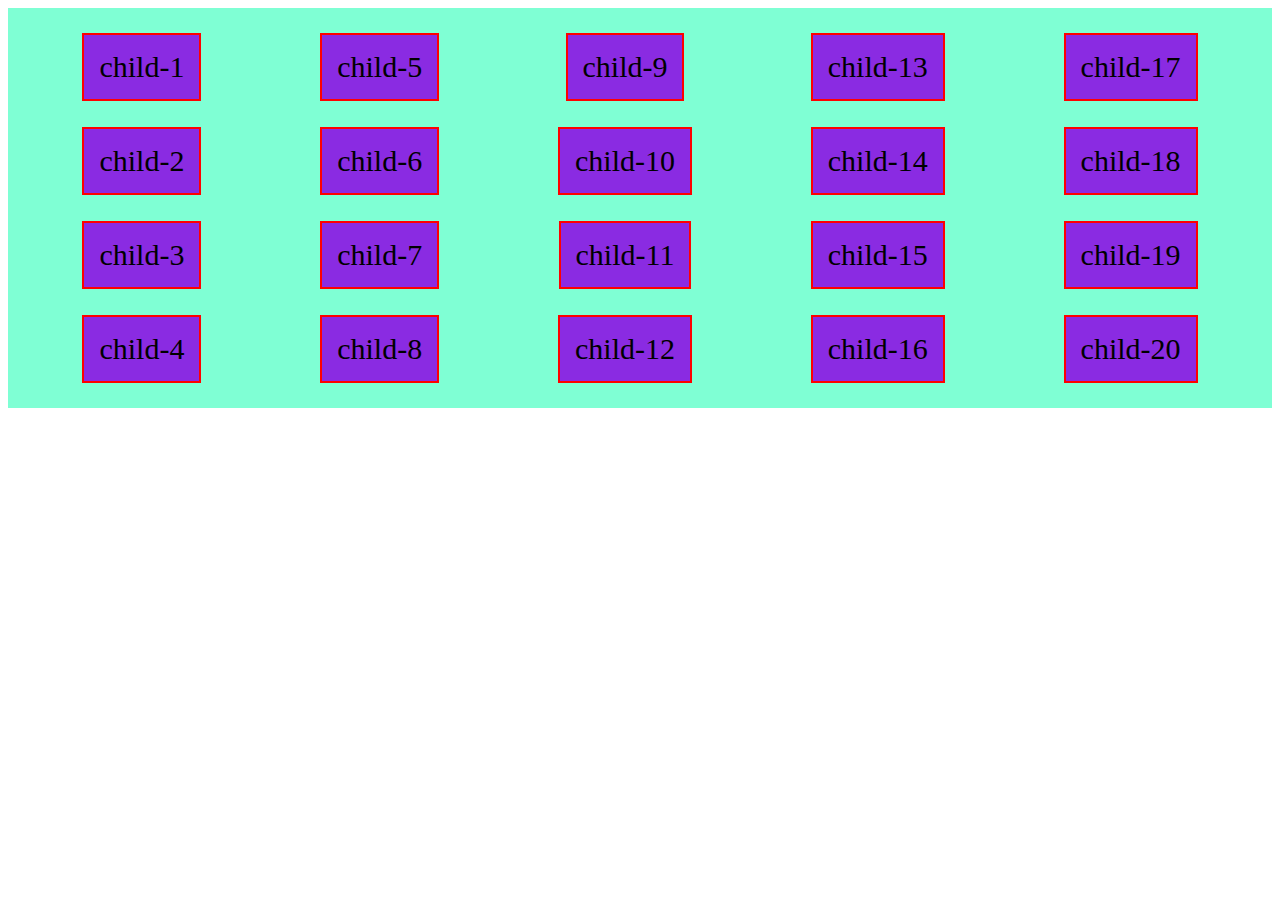
<file: index.html>
<!DOCTYPE html>
<html lang="en">
<head>
    <meta charset="UTF-8">
    <meta name="viewport" content="width=, initial-scale=1.0">
    <title>Document</title>
    <link rel="stylesheet" href="styles/style.css">
</head>
<body>
    <section class="parent">
        <div class="child">child-1</div>
        <div class="child">child-2</div>
        <div class="child">child-3</div>
        <div class="child">child-4</div>
        <div class="child">child-5</div>
        <div class="child">child-6</div>
        <div class="child">child-7</div>
        <div class="child">child-8</div>
        <div class="child">child-9</div>
        <div class="child">child-10</div>
        <div class="child">child-11</div>
        <div class="child">child-12</div>
        <div class="child">child-13</div>
        <div class="child">child-14</div>
        <div class="child">child-15</div>
        <div class="child">child-16</div>
        <div class="child">child-17</div>
        <div class="child">child-18</div>
        <div class="child">child-19</div>
        <div class="child">child-20</div>
       
    </section>
</body>
</html>
</file>
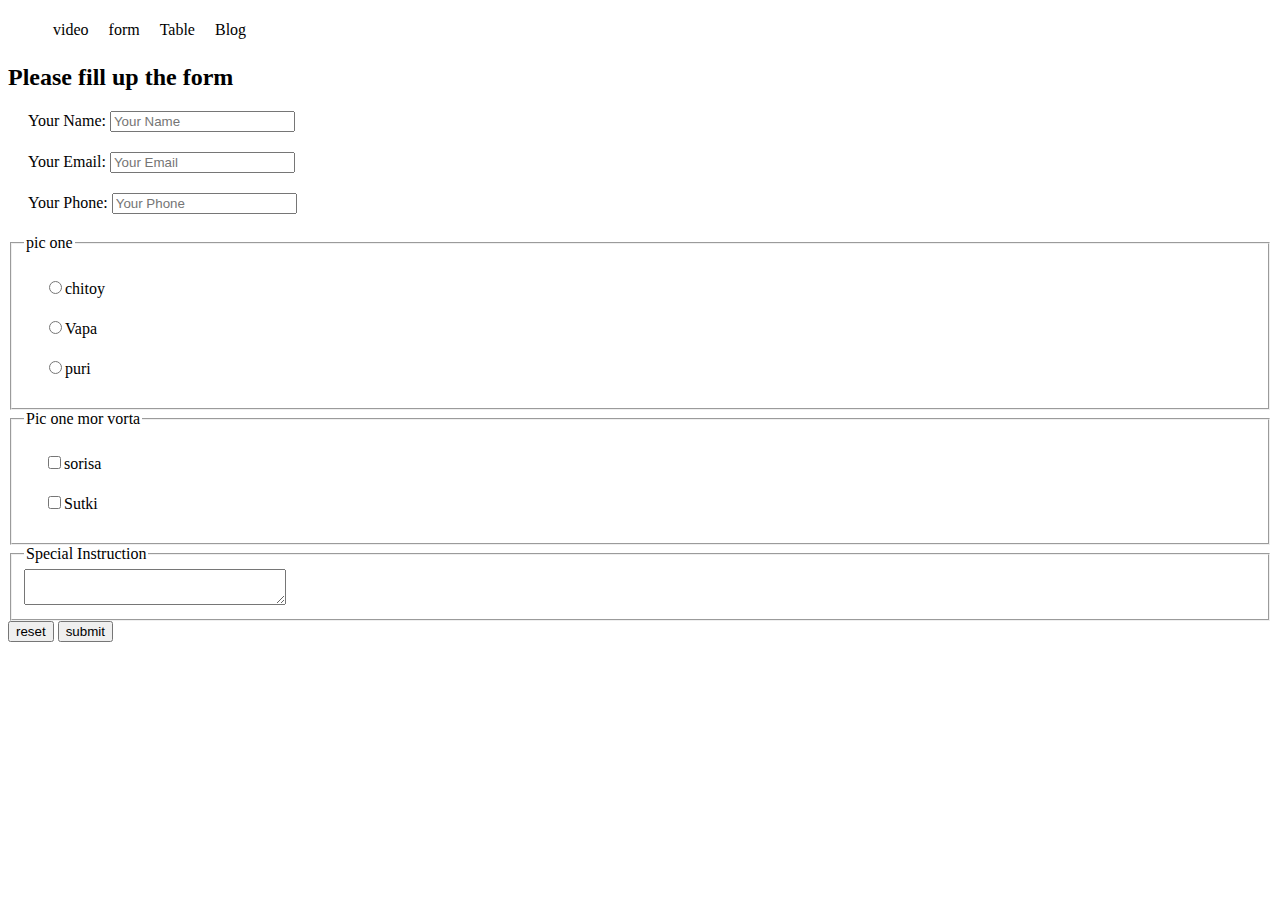
<file: form.html>
<!DOCTYPE html>
<html lang="en">
<head>
    <meta charset="UTF-8">
    <meta name="viewport" content="width=device-width, initial-scale=1.0">
    <title>My pitha ghor</title>
    <style>
        label{
            display: block;
            margin: 20px;

        }
    </style>
    <link rel="stylesheet" href="styles/table.css">
</head>
<body>
    <header>
        <nav>
           <ul>
            <li><a href="video.html">video</a></li>
            <li><a href="form.html">form</a> </li>
            <li><a href="table.html">Table</a></li>
            <li><a href="blog.html">Blog</a></li>
           </ul> 
        </nav>
    </header>
    <main>
        <h2>Please fill up the form</h2>
        <form>
            <label for="name">Your Name: 
                <input id="name" type="text" placeholder="Your Name">
            </label>
            <label for="email">Your Email:
                <input type="email" name="" id="email"
                placeholder="Your Email">
            </label>
            <label for="phone">Your Phone:
                <input type="text" id="phone" placeholder="Your Phone">
            </label>
            <fieldset>
                <legend>
                    pic one
                </legend>
                <label for="Chitoy">
                    <input type="radio" name="pitha" id="chitoy">chitoy
                </label>
                <label for="Vapa">
                    <input type="radio" name="pitha" id="Vapa">Vapa
                </label>
                <label for="puri">
                    <input type="radio" name="pitha" id="Puri">puri
                        
                </label>
            </fieldset>
            <fieldset>
                <legend>Pic one mor vorta</legend>
                <label for="sorisa">
                    <input type="checkbox" name="vorta" id="sorisa">sorisa  
                </label> 
                <label for="sutki">
                 <input type="checkbox" name="vorta" id="sutki">Sutki
                </label>   
            </fieldset>
            <fieldset>
                <legend>Special Instruction</legend>
                <textarea name="" id="" cols="30" rows="2"></textarea>
            </fieldset>
            <input type="reset" value="reset">
            <input type="submit" value="submit">
            
        </form>
    </main>
    
</body>
</html>
</file>
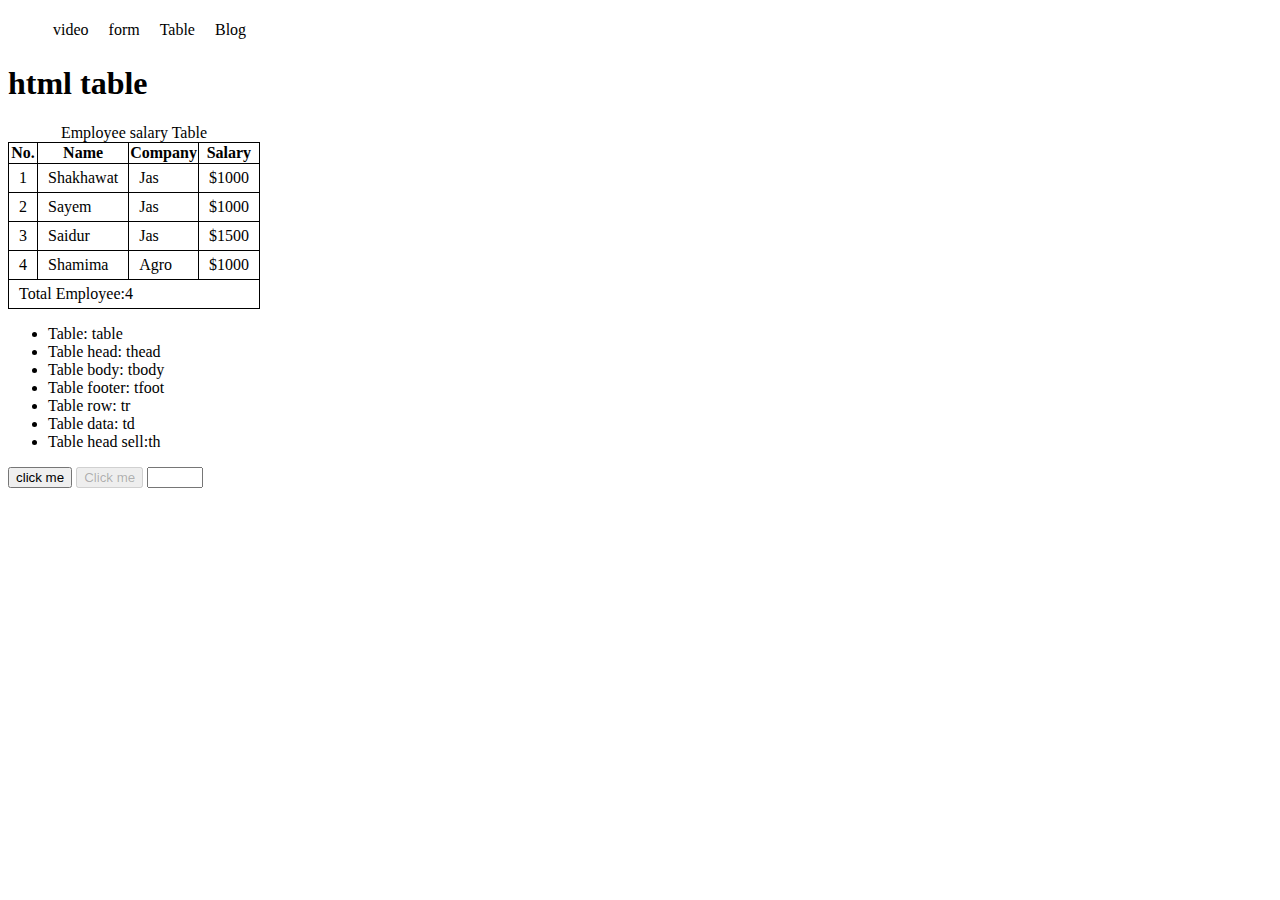
<file: table.html>
<!DOCTYPE html>
<html lang="en">
<head>
    <meta charset="UTF-8">
    <meta name="viewport" content="width=device-width, initial-scale=1.0">
    <title>Table</title>
    <link rel="stylesheet" href="styles/table.css">
    <style>
        table{
            border-collapse: collapse;
        }
        td{
            border: 1px solid black;
            padding: 5px 10px;
        }
        th{
            border: 1px solid black;
        }
    </style>
</head>
<body>
    <header>
        <nav>
           <ul>
            <li><a href="video.html">video</a></li>
            <li><a href="form.html">form</a> </li>
            <li><a href="table.html">Table</a>
                <ul class="dropdown">
                    <li><a href="video.html">video</a></li>
                    <li><a href="form.html">form</a> </li>
                    <li><a href="table.html">Table</a>
                        <ul>
                            <li><a href="video.html">video</a></li>
                            <li><a href="form.html">form</a> </li>
                            <li><a href="table.html">Table</a></li>
                            <li><a href="blog.html">Blog</a></li>
                           </ul> 
                    </li>
                    <li><a href="blog.html">Blog</a></li>
                   </ul> 
            </li>
            <li><a href="blog.html">Blog</a></li>
           </ul> 
        </nav>
    </header>
<main>
    <h1>html table</h1>
    <table>
        <caption>Employee salary Table</caption>
        <thead>
         <tr>
            <th>No.</th>
            <th>Name</th>
            <th>Company</th>
            <th>Salary</th>
         </tr>
        </thead>
        <tbody>
            <tr> 
                <td>1</td>
                <td>Shakhawat</td>
                <td>Jas</td>
                <td>$1000</td>
                
            </tr>
            <tr> 
                <td>2</td>
                <td>Sayem</td>
                <td>Jas</td>
                <td>$1000</td>

            </tr>
            <tr> 
                <td>3</td>
                <td>Saidur</td>
                <td>Jas</td>
                <td>$1500</td>

            </tr>
            <tr>
                <td>4</td>
                <td>Shamima</td>
                <td>Agro</td>
                <td>$1000</td>
            </tr>
           
        </tbody>
        <tfoot>
         <tr>
            <td colspan="4">Total Employee:4</td>
         </tr>
        </tfoot>
    </table>
    <ul>
        <li>Table: table</li>
        <li>Table head: thead</li>
        <li>Table body: tbody</li>
        <li>Table footer: tfoot</li>
        <li>Table row: tr</li>
        <li>Table data: td</li>
        <li>Table head sell:th</li>
    </ul>
    <button>click me</button>
    <button disabled>Click me</button>
    <input type="number" max="11" min="5" id="">
</main>
</body> 
</html>
</file>
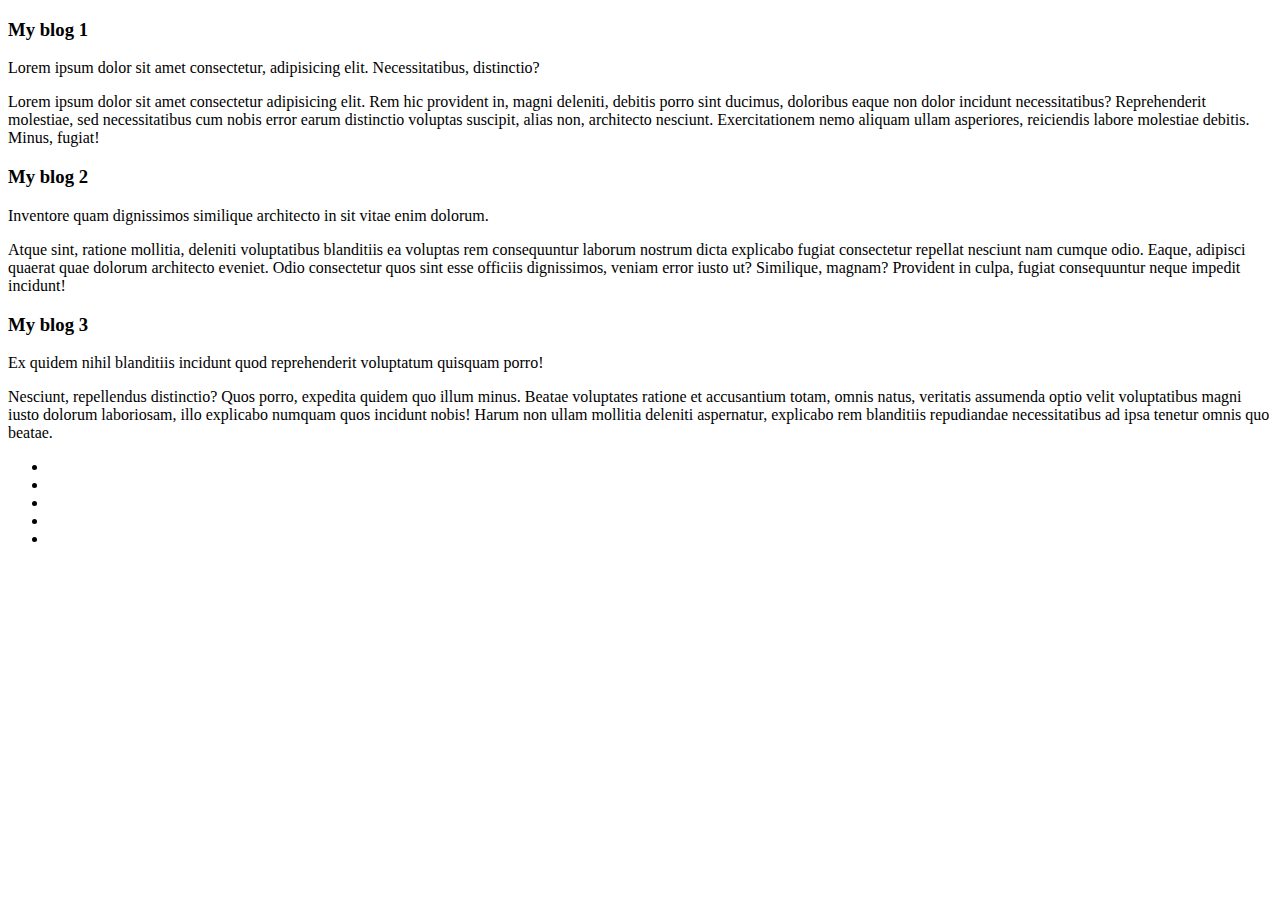
<file: tags.html>
<!DOCTYPE html>
<html lang="en">
<head>
    <meta charset="UTF-8">
    <meta name="viewport" content="width=, initial-scale=1.0">
    <title>Document</title>
</head>
<body>
    <!-- main>article.blog*3>h3{My blog $}+p>lorem10^p>lorem50 -->
    <main>
        <article class="blog">
            <h3>My blog 1</h3>
            <p>Lorem ipsum dolor sit amet consectetur, adipisicing elit. Necessitatibus, distinctio?</p>
            <p>Lorem ipsum dolor sit amet consectetur adipisicing elit. Rem hic provident in, magni deleniti, debitis porro sint ducimus, doloribus eaque non dolor incidunt necessitatibus? Reprehenderit molestiae, sed necessitatibus cum nobis error earum distinctio voluptas suscipit, alias non, architecto nesciunt. Exercitationem nemo aliquam ullam asperiores, reiciendis labore molestiae debitis. Minus, fugiat!</p>
        </article>
        <article class="blog">
            <h3>My blog 2</h3>
            <p>Inventore quam dignissimos similique architecto in sit vitae enim dolorum.</p>
            <p>Atque sint, ratione mollitia, deleniti voluptatibus blanditiis ea voluptas rem consequuntur laborum nostrum dicta explicabo fugiat consectetur repellat nesciunt nam cumque odio. Eaque, adipisci quaerat quae dolorum architecto eveniet. Odio consectetur quos sint esse officiis dignissimos, veniam error iusto ut? Similique, magnam? Provident in culpa, fugiat consequuntur neque impedit incidunt!</p>
        </article>
        <article class="blog">
            <h3>My blog 3</h3>
            <p>Ex quidem nihil blanditiis incidunt quod reprehenderit voluptatum quisquam porro!</p>
            <p>Nesciunt, repellendus distinctio? Quos porro, expedita quidem quo illum minus. Beatae voluptates ratione et accusantium totam, omnis natus, veritatis assumenda optio velit voluptatibus magni iusto dolorum laboriosam, illo explicabo numquam quos incidunt nobis! Harum non ullam mollitia deleniti aspernatur, explicabo rem blanditiis repudiandae necessitatibus ad ipsa tenetur omnis quo beatae.</p>
        </article>
    </main>
    <!-- ul.upp>li.item*5>a#menu -->
    <ul class="upp">
        <li class="item"><a href="" id="menu"></a></li>
        <li class="item"><a href="" id="menu"></a></li>
        <li class="item"><a href="" id="menu"></a></li>
        <li class="item"><a href="" id="menu"></a></li>
        <li class="item"><a href="" id="menu"></a></li>
    </ul>
</body>
</html>
</file>
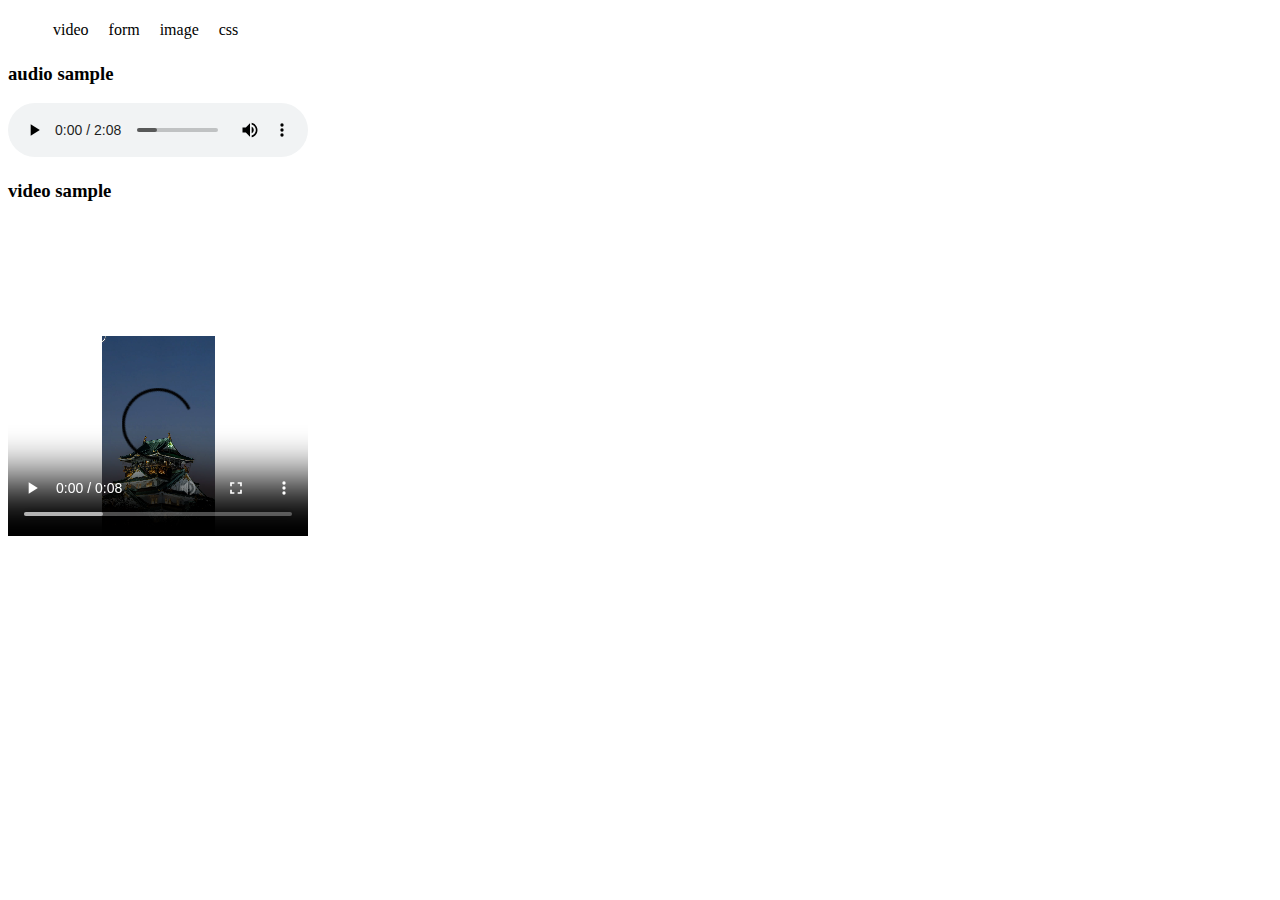
<file: video.html>
<!DOCTYPE html>
<html lang="en">
<head>
    <meta charset="UTF-8">
    <meta name="viewport" content="width=device-width, initial-scale=1.0">
    <title>Audio video </title>
    <link rel="stylesheet" href="styles/table.css">
</head>
<body>
    <header>
        <nav>
           <ul>
            <li><a href="video.html">video</a></li>
            <li><a href="form.html">form</a> </li>
            <li><a href="image.html">image</a></li>
            <li><a href="css.html">css</a></li>
           </ul> 
        </nav>
    </header>
    <h3>audio sample</h3>
   <audio controls src="mp3/spinning-head-271171.mp3"></audio>
   <h3>video sample</h3>
   <video controls width="300px" height="200px" src="video/Free Stock Video Footage & Video Clips.mp4"></video>
   <iframe width="560" height="315" src="https://www.youtube.com/embed/nxt3z4BpNvA?si=ze2KzNZKwy6e41n5" title="YouTube video player" frameborder="0" allow="accelerometer; autoplay; clipboard-write; encrypted-media; gyroscope; picture-in-picture; web-share" referrerpolicy="strict-origin-when-cross-origin" allowfullscreen></iframe>
</body>
</html>
</file>
<file: styles/style.css>
.parent{
      padding: 25px; 
    background-color: aquamarine;
    display: flex;
    gap: 20px; 
    justify-content: space-between;
    height: 350px;
    align-items: center; 
    flex-direction: column;
    flex-wrap: wrap;
}
.child{
    border: 2px solid red;
    background-color: blueviolet;
    padding: 15px;
    font-size: 30px;
    /* margin:10px ; */
    /* display: inline;  */
    /* width: 400px; */
}
section div{
    /* display: inline; */
}
</file>
<file: styles/table.css>
nav>ul{
    display:flex
}
nav li{
    list-style:none;
    margin-right: 10px;
    padding: 5px;
}
nav li:hover{
    background-color: aqua;
}
nav li>a{
    text-decoration: none;
    color: black;
}
/* nested mene style */
nav li >ul{
    display: none;
    position: absolute;
    background-color: lightgreen;
    padding-left: 10px;
}
nav li:hover >ul{
    display: block;
}
</file>
